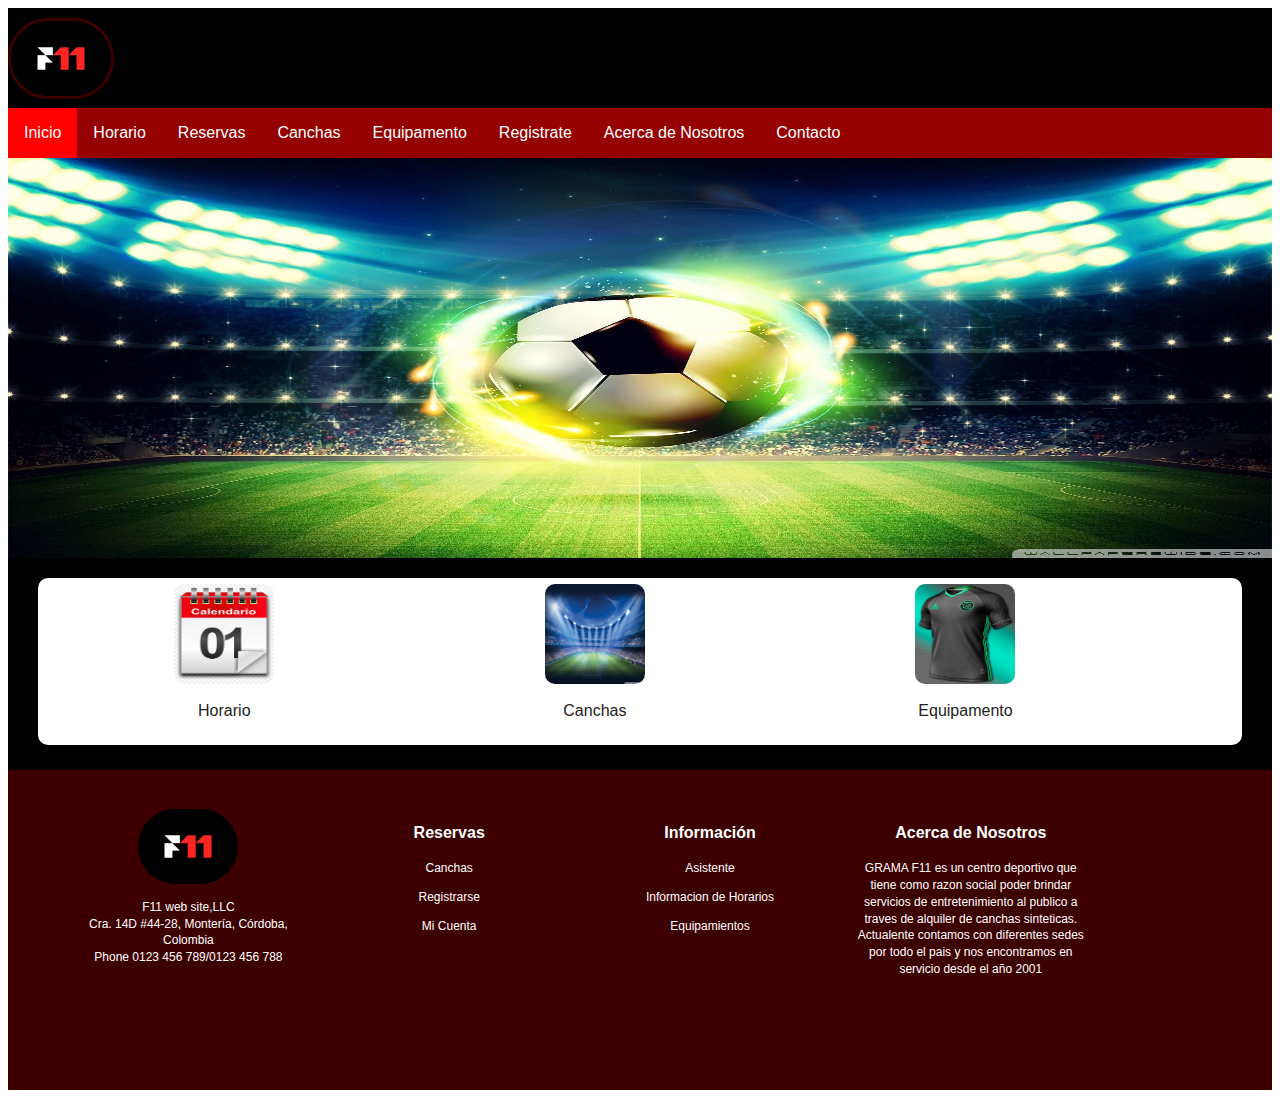
<file: index.html>
<!DOCTYPE html>
<html lang="es">
<head>
    <meta charset="UTF-8">
    <meta http-equiv="X-UA-Compatible" content="IE=edge">
    <meta name="viewport" content="width=device-width, initial-scale=1.0">
    <meta name="description" content="F11">
    <meta name="keywords" content="canchas sinteticas, alquiler canchas, canchas ">
    <meta name="author" content="ROBERTO GARCIA">
    <link rel="stylesheet" href="./main.css">
    
    <title>Inicio</title>
</head>
<body>
    <header class="header">
        <div ><img src="./img/LOGO.JPG" alt="LOGO"></div>
    </header>
    <nav class="menu"  >
        <ul >
            <li >
              <a  aria-current="page" href="#" class="active">Inicio</a>
            </li>
            <li>
                <a   href="./Horario.html" >Horario</a>
              </li>
            <li >
              <a  href="#" >Reservas</a>
            </li>
            <li >
              <a  href="./Canchas.html">Canchas</a>
            </li>
            <li >
              <a  href="#">Equipamento</a>
            </li>
            <li>
              <a  href="./login.html">Registrate</a>
            </li>
            <li >
              <a  href="#">Acerca de Nosotros</a>
            </li>
            <li >
              <a  href="#">Contacto</a> 
            </li>
        </ul>
</nav>
<!-- aqui va a ir el carrusel -->
<div class="sidebar">
    <img style="align-items: center;" src="./img/sidebar.jpg" alt=""></div>
<!-- aqui termina el carrusel -->
<section class="section">
    <div class="opciones">
        <div> 
            <ul>
                <li>
                    <div><img src="./img/calendario.png" alt=""></div>
                    <div><p>Horario</p></div>
                </li> 
                <li><div><img src="./img/canchas.jpg" alt=""></div>
                    <div><p>Canchas</p></div>
                </li>
                <li>
                    <div><img src="./img/equipamento.png" alt=""></div>
                    <div><p>Equipamento</p></div>
                </li>
            </ul>
        </div>
    </div>
    <div></div>
</section>
<!--  aqui comienza el footer -->
<footer>
    <div class="footer"  style=" background-color: #3D0000;; margin: 0%; min-height: 300px;">
        <div >
            <ul >
                <li >
                   <div class="logo">
                    <img src="./img/LOGO.JPG" alt="LOGO">
                    <p style="color:#fff; font-size: 12px; font-family: Verdana, Geneva, Tahoma, sans-serif;">F11 web site,LLC <br> Cra. 14D #44-28, Montería, Córdoba, Colombia<br>Phone 0123 456 789/0123 456 788</p>
                   </div>
                </li>
                <li>
                    <div>
                        <P style="color: #fff; font-family: Verdana, Geneva, Tahoma, sans-serif;"><strong>Reservas</strong></P>
                <p style="color: #fff; font-size: 12px;font-family: Verdana, Geneva, Tahoma, sans-serif;">Canchas</p>
                <p style="color: #fff; font-size: 12px;font-family: Verdana, Geneva, Tahoma, sans-serif;">Registrarse</p>
                <p style="color: #fff; font-size: 12px;font-family: Verdana, Geneva, Tahoma, sans-serif;">Mi Cuenta</p>
                    </div>
                </li>
                <li>
                    <div>
                        <P style="color: #fff; font-family: Verdana, Geneva, Tahoma, sans-serif;"><strong>Información</strong></P>
                    <p style="color: #fff; font-size: 12px;font-family: Verdana, Geneva, Tahoma, sans-serif;">Asistente</p>
                    <p style="color: #fff; font-size: 12px;font-family: Verdana, Geneva, Tahoma, sans-serif;">Informacion de Horarios</p>
                    <p style="color: #fff; font-size: 12px;font-family: Verdana, Geneva, Tahoma, sans-serif;">Equipamientos</p>
                    </div>
                </li>
                <li >
                   <div>
                    <P style="color: #fff; font-family: Verdana, Geneva, Tahoma, sans-serif;"><strong>Acerca de Nosotros</strong></P>
                    <p style="color: #fff; font-size: 12px;font-family: Verdana, Geneva, Tahoma, sans-serif;"> GRAMA F11 es un centro deportivo que tiene como razon social poder brindar servicios de entretenimiento al publico a traves de alquiler de canchas sinteticas. Actualente contamos con diferentes sedes por todo el pais y nos encontramos en servicio desde el año 2001</p>
                   </div>
                </li>
            </ul>
        </div>
       
    </div>
</footer>
  <!--  aqui termina el footer -->
</body>
</html>
</file>
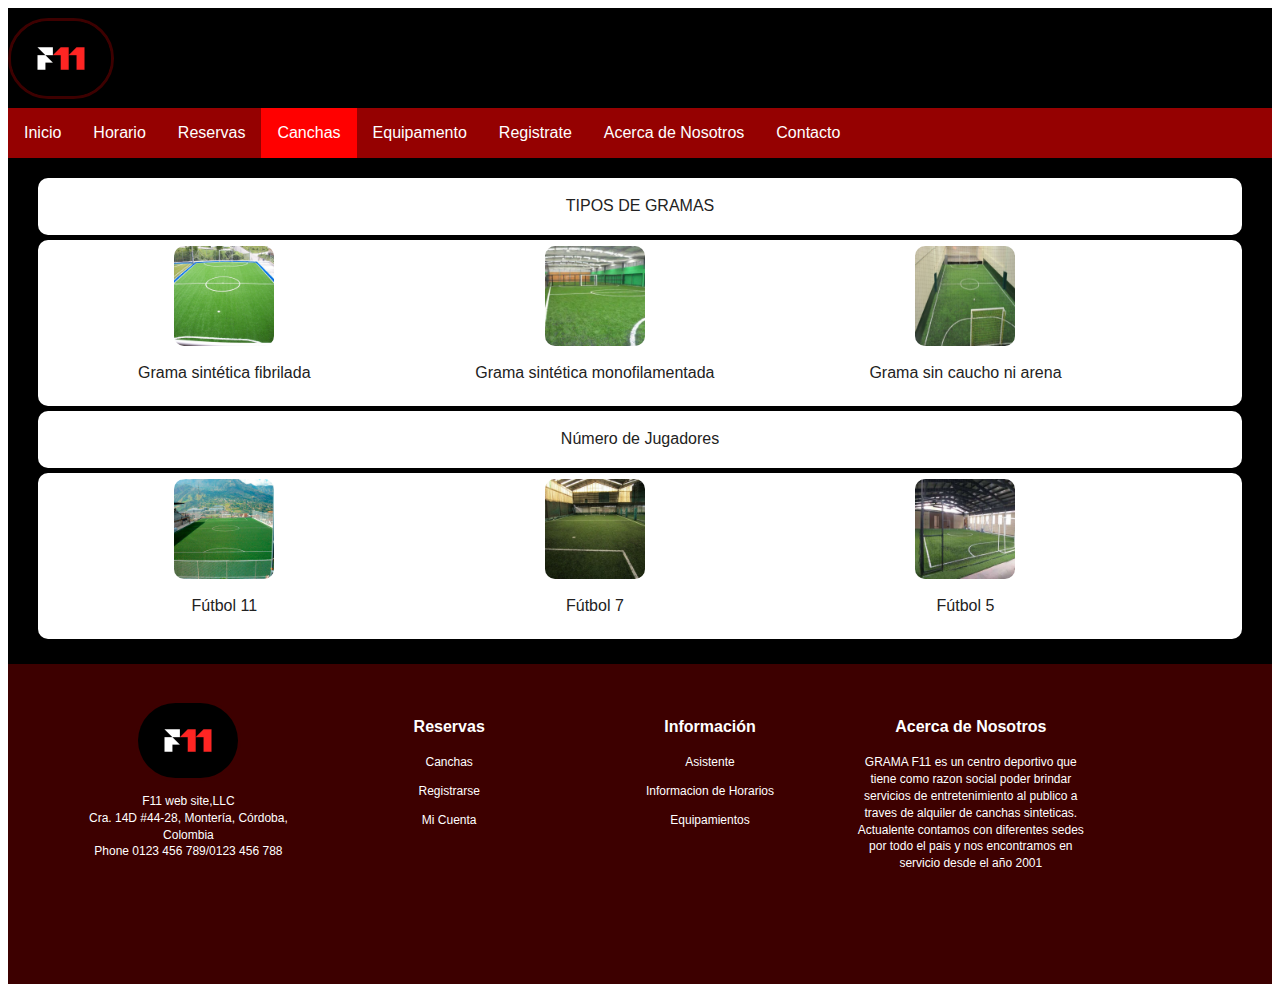
<file: Canchas.html>
<!DOCTYPE html>
<html lang="es">
<head>
    <meta charset="UTF-8">
    <meta http-equiv="X-UA-Compatible" content="IE=edge">
    <meta name="viewport" content="width=device-width, initial-scale=1.0">
    <meta name="description" content="F11">
    <meta name="keywords" content="canchas sinteticas, alquiler canchas, canchas ">
    <meta name="author" content="ROBERTO GARCIA">
    <link rel="stylesheet" href="./main.css">
  
    <title>Canchas</title>
</head>
<body>
    <header class="header">
        <div ><img src="./img/LOGO.JPG" alt="LOGO"></div>
    </header>
    <nav class="menu"  >
        <ul >
            <li >
              <a  aria-current="page" href="./index.html" >Inicio</a>
            </li>
            <li>
                <a  href="./Horario.html">Horario</a>
              </li>
            <li >
              <a  href="#" >Reservas</a>
            </li>
            <li >
              <a  href="#" class="active">Canchas</a>
            </li>
            <li >
              <a  href="#">Equipamento</a>
            </li>
            <li>
              <a  href="./login.html">Registrate</a>
            </li>
            <li >
              <a  href="#">Acerca de Nosotros</a>
            </li>
            <li >
              <a  href="#">Contacto</a> 
            </li>
        </ul>
</nav>
<section class="section">
    <div class="opciones"> <p>TIPOS DE GRAMAS</p></div>
    <div class="opciones">
        <div> 
            <ul>
                <li>
                    <div><img src="./img/fibrilada.jpg" alt=""></div>
                    <div><p>Grama sintética fibrilada</p></div>
                </li> 
                <li><div><img src="./img/monofilaentada.jpg" alt=""></div>
                    <div><p>Grama sintética monofilamentada</p></div>
                </li>
                <li>
                    <div><img src="./img/sincaucho.jpg" alt=""></div>
                    <div><p>Grama sin caucho ni arena</p></div>
                </li>
            </ul>
        </div>
    </div>
    <div class="opciones"> <p>Número de Jugadores</p></div>
    <div class="opciones">
        <div> 
            <ul>
                <li>
                    <div><img src="./img/profesional-11.jpg" alt=""></div>
                    <div><p>Fútbol 11</p></div>
                </li> 
                <li><div><img src="./img/campo-de-fútbol-5-o-7.jpg" alt=""></div>
                    <div><p>Fútbol 7</p></div>
                </li>
                <li>
                    <div><img src="./img/futboll 5.jpg" alt=""></div>
                    <div><p>Fútbol 5</p></div>
                </li>
            </ul>
        </div>
    </div>
</section>
<!--  aqui comienza el footer -->
<footer>
    <div class="footer"  style=" background-color: #3D0000;; margin: 0%; min-height: 300px;">
        <div >
            <ul >
                <li >
                   <div class="logo">
                    <img src="./img/LOGO.JPG" alt="LOGO">
                    <p style="color:#fff; font-size: 12px; font-family: Verdana, Geneva, Tahoma, sans-serif;">F11 web site,LLC <br> Cra. 14D #44-28, Montería, Córdoba, Colombia<br>Phone 0123 456 789/0123 456 788</p>
                   </div>
                </li>
                <li>
                    <div>
                        <P style="color: #fff; font-family: Verdana, Geneva, Tahoma, sans-serif;"><strong>Reservas</strong></P>
                <p style="color: #fff; font-size: 12px;font-family: Verdana, Geneva, Tahoma, sans-serif;">Canchas</p>
                <p style="color: #fff; font-size: 12px;font-family: Verdana, Geneva, Tahoma, sans-serif;">Registrarse</p>
                <p style="color: #fff; font-size: 12px;font-family: Verdana, Geneva, Tahoma, sans-serif;">Mi Cuenta</p>
                    </div>
                </li>
                <li>
                    <div>
                        <P style="color: #fff; font-family: Verdana, Geneva, Tahoma, sans-serif;"><strong>Información</strong></P>
                    <p style="color: #fff; font-size: 12px;font-family: Verdana, Geneva, Tahoma, sans-serif;">Asistente</p>
                    <p style="color: #fff; font-size: 12px;font-family: Verdana, Geneva, Tahoma, sans-serif;">Informacion de Horarios</p>
                    <p style="color: #fff; font-size: 12px;font-family: Verdana, Geneva, Tahoma, sans-serif;">Equipamientos</p>
                    </div>
                </li>
                <li >
                   <div>
                    <P style="color: #fff; font-family: Verdana, Geneva, Tahoma, sans-serif;"><strong>Acerca de Nosotros</strong></P>
                    <p style="color: #fff; font-size: 12px;font-family: Verdana, Geneva, Tahoma, sans-serif;"> GRAMA F11 es un centro deportivo que tiene como razon social poder brindar servicios de entretenimiento al publico a traves de alquiler de canchas sinteticas. Actualente contamos con diferentes sedes por todo el pais y nos encontramos en servicio desde el año 2001</p>
                   </div>
                </li>
            </ul>
        </div>
       
    </div>
</footer>
  <!--  aqui termina el footer -->
</body>
</html>
</file>
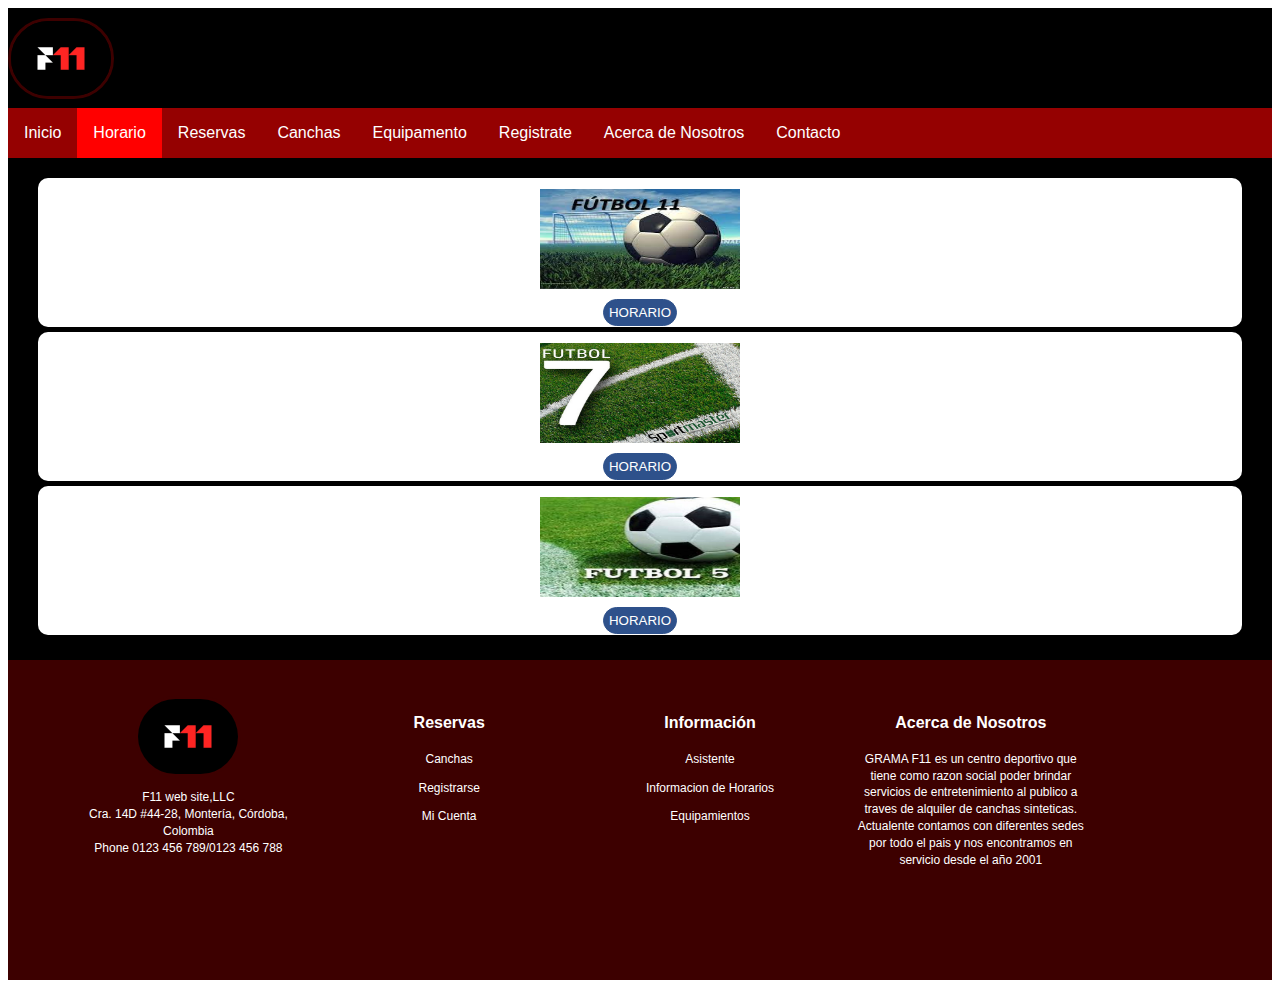
<file: Horario.html>
<!DOCTYPE html>
<html lang="es">
<head>
    <meta charset="UTF-8">
    <meta http-equiv="X-UA-Compatible" content="IE=edge">
    <meta name="viewport" content="width=device-width, initial-scale=1.0">
    <meta name="description" content="F11">
    <meta name="keywords" content="canchas sinteticas, alquiler canchas, canchas ">
    <meta name="author" content="ROBERTO GARCIA">
    <link rel="stylesheet" href="./main.css">
    <title>Canchas</title>
</head>
<body>
    <header class="header">
        <div ><img src="./img/LOGO.JPG" alt="LOGO"></div>
    </header>
    <nav class="menu"  >
        <ul >
            <li >
              <a  aria-current="page" href="./index.html" >Inicio</a>
            </li>
            <li>
                <a  href="#" class="active">Horario</a>
              </li>
            <li >
              <a  href="#" >Reservas</a>
            </li>
            <li >
              <a  href="./Canchas.html" >Canchas</a>
            </li>
            <li >
              <a  href="#">Equipamento</a>
            </li>
            <li>
              <a  href="./login.html">Registrate</a>
            </li>
            <li >
              <a  href="#">Acerca de Nosotros</a>
            </li>
            <li >
              <a  href="#">Contacto</a> 
            </li>
        </ul>
</nav>
<section class="section">
    <div class="opciones"> 
         <div><img style="width: 200px; padding: 10px;" src="./img/images.jpg" alt=""></div>
         <div class="w-33">
            <div class="center">
              <button class="boton">Horario</button>
            </div>
          </div>
    </div>
    <div class="opciones">  <div><img style="width: 200px; padding: 10px;" src="./img/futbol7.jpg" alt=""></div>
    <div class="w-33">
        <div class="center">
          <button class="boton">Horario</button>
        </div>
      </div></div>
    <div class="opciones">  <div><img style="width: 200px ; padding: 10px;" src="./img/futbol5.jpg" alt=""></div>
    <div class="w-33">
        <div class="center">
          <button class="boton">Horario</button>
        </div>
      </div></div>
</section>
<!--  aqui comienza el footer -->
<footer>
    <div class="footer"  style=" background-color: #3D0000;; margin: 0%; min-height: 300px;">
        <div >
            <ul >
                <li >
                   <div class="logo">
                    <img src="./img/LOGO.JPG" alt="LOGO">
                    <p style="color:#fff; font-size: 12px; font-family: Verdana, Geneva, Tahoma, sans-serif;">F11 web site,LLC <br> Cra. 14D #44-28, Montería, Córdoba, Colombia<br>Phone 0123 456 789/0123 456 788</p>
                   </div>
                </li>
                <li>
                    <div>
                        <P style="color: #fff; font-family: Verdana, Geneva, Tahoma, sans-serif;"><strong>Reservas</strong></P>
                <p style="color: #fff; font-size: 12px;font-family: Verdana, Geneva, Tahoma, sans-serif;">Canchas</p>
                <p style="color: #fff; font-size: 12px;font-family: Verdana, Geneva, Tahoma, sans-serif;">Registrarse</p>
                <p style="color: #fff; font-size: 12px;font-family: Verdana, Geneva, Tahoma, sans-serif;">Mi Cuenta</p>
                    </div>
                </li>
                <li>
                    <div>
                        <P style="color: #fff; font-family: Verdana, Geneva, Tahoma, sans-serif;"><strong>Información</strong></P>
                    <p style="color: #fff; font-size: 12px;font-family: Verdana, Geneva, Tahoma, sans-serif;">Asistente</p>
                    <p style="color: #fff; font-size: 12px;font-family: Verdana, Geneva, Tahoma, sans-serif;">Informacion de Horarios</p>
                    <p style="color: #fff; font-size: 12px;font-family: Verdana, Geneva, Tahoma, sans-serif;">Equipamientos</p>
                    </div>
                </li>
                <li >
                   <div>
                    <P style="color: #fff; font-family: Verdana, Geneva, Tahoma, sans-serif;"><strong>Acerca de Nosotros</strong></P>
                    <p style="color: #fff; font-size: 12px;font-family: Verdana, Geneva, Tahoma, sans-serif;"> GRAMA F11 es un centro deportivo que tiene como razon social poder brindar servicios de entretenimiento al publico a traves de alquiler de canchas sinteticas. Actualente contamos con diferentes sedes por todo el pais y nos encontramos en servicio desde el año 2001</p>
                   </div>
                </li>
            </ul>
        </div>
       
    </div>
</footer>
  <!--  aqui termina el footer -->

</body>
</html>
</file>
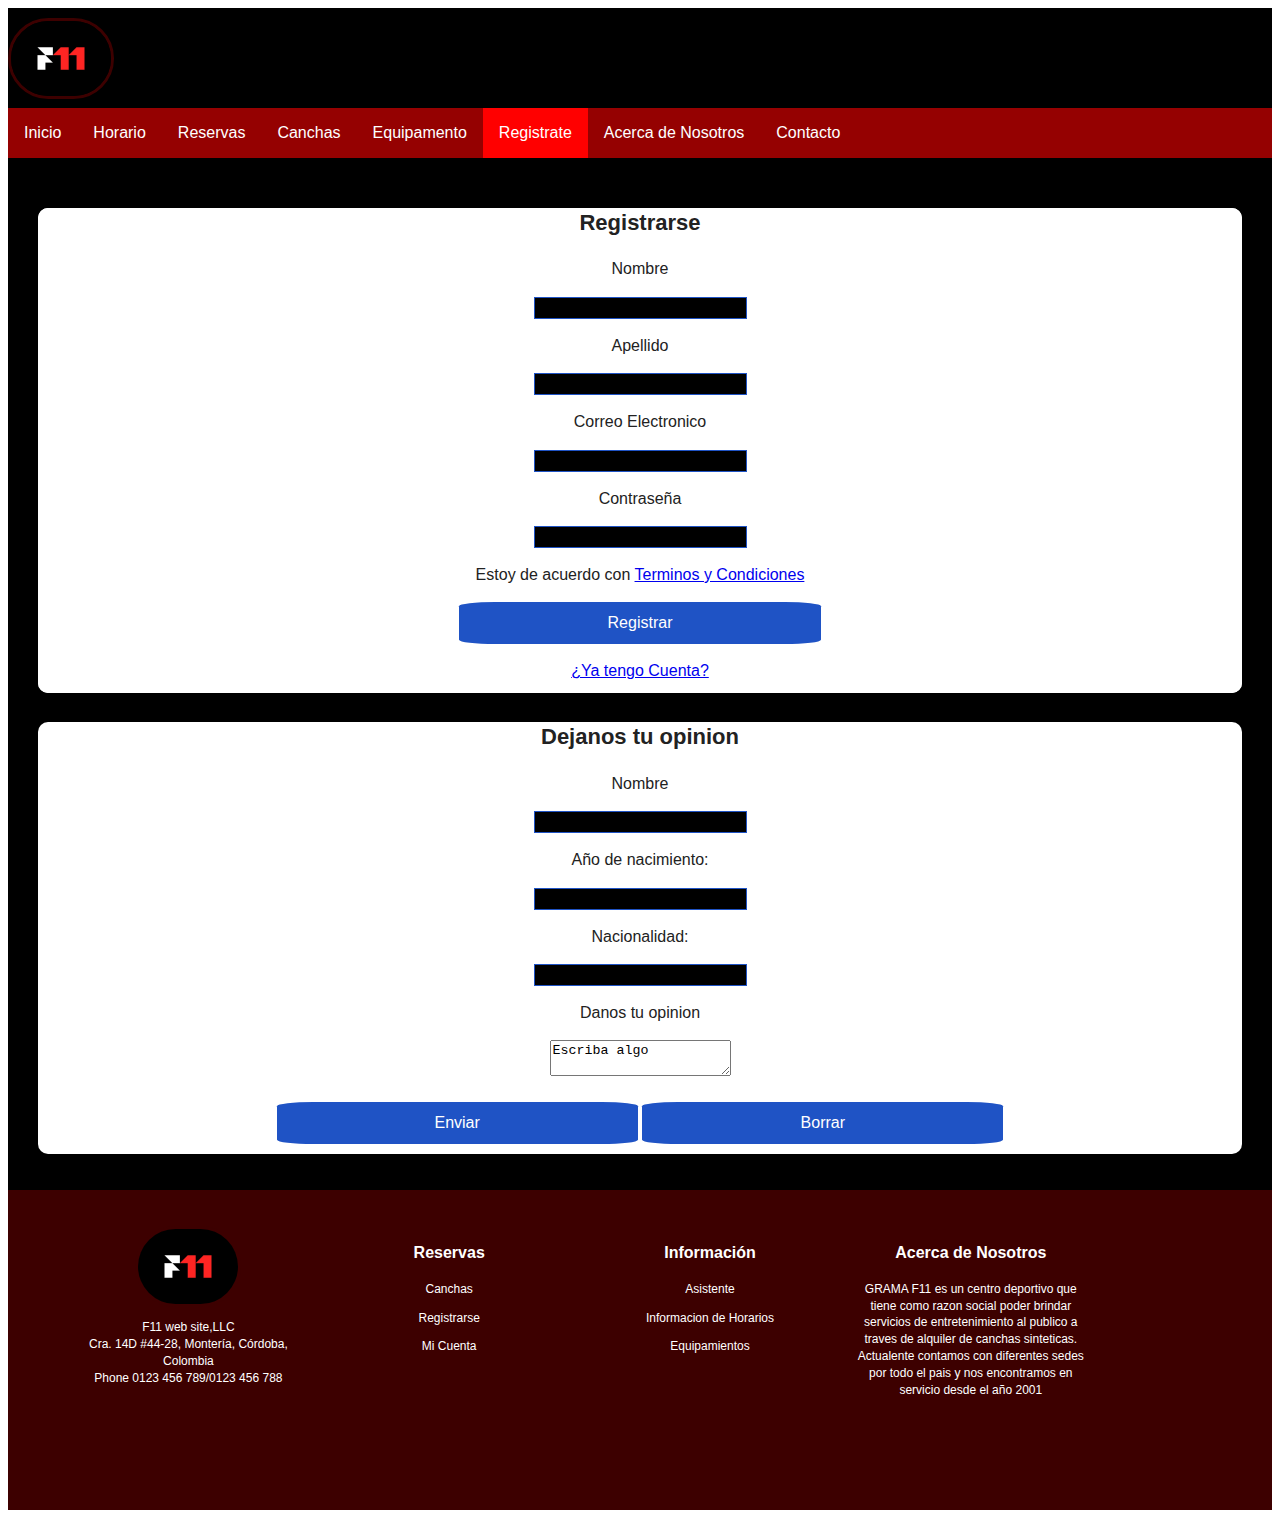
<file: login.html>
<!DOCTYPE html>
<html lang="es">
<head>
    <meta charset="UTF-8">
    <meta http-equiv="X-UA-Compatible" content="IE=edge">
    <meta name="viewport" content="width=device-width, initial-scale=1.0">
    <meta name="description" content="F11">
    <meta name="keywords" content="canchas sinteticas, alquiler canchas, canchas ">
    <meta name="author" content="ROBERTO GARCIA">
    <link rel="stylesheet" href="./main.css">
    <title>Canchas</title>
</head>
<body>
    <header class="header">
        <div ><img src="./img/LOGO.JPG" alt="LOGO"></div>
    </header>
    <nav class="menu"  >
        <ul >
            <li >
              <a  aria-current="page" href="./index.html" >Inicio</a>
            </li>
            <li>
                <a  href="./Horario.html">Horario</a>
              </li>
            <li >
              <a  href="#" >Reservas</a>
            </li>
            <li >
              <a  href="./Canchas.html" >Canchas</a>
            </li>
            <li >
              <a  href="#">Equipamento</a>
            </li>
            <li>
              <a  href="#" class="active">Registrate</a>
            </li>
            <li >
              <a  href="#">Acerca de Nosotros</a>
            </li>
            <li >
              <a  href="#">Contacto</a> 
            </li>
        </ul>
</nav>
<div class="opcioneslog" style="background-color:black;">
    <div > 
        <div style="align-items: center; min-height: 20px; ">
        <form action="">
            <h4 style=" font-family: Verdana, Geneva, Tahoma, sans-serif;">Registrarse</h4>
            <p>Nombre</p>
            <input type="text" class="controls" style="margin:0px auto; display:block;">
            <p>Apellido</p>
            <input type="text" class="controls" style="margin:0px auto; display:block;">
            <p>Correo Electronico</p>
            <input type="email" class="controls" style="margin:0px auto; display:block;">
            <p>Contraseña</p>
            <input type="password" class="controls" style="margin:0px auto; margin-bottom: 10px; display:block;">
            <p>Estoy de acuerdo con <a href="#">Terminos y Condiciones</a></p>
            <input class="botons" type="submit"  style="margin:0px auto; display:block;" value="Registrar">
            <p style="margin-bottom: 10px; padding-bottom: 10px;"><a href="#">¿Ya tengo Cuenta?</a></p>
        </form>
        </div>
   </div> 
   <div >
       <form action="">
           <h4 style=" font-family: Verdana, Geneva, Tahoma, sans-serif;"> Dejanos tu opinion</h4>
           <p>Nombre </p>
           <input class="controls" style="margin:0px auto; margin-bottom: 10px; display:block; width: auto;" type="text" name="nombre">
<p>Año de nacimiento: </p>
<input type="number" class="controls" name="nacido" min="1900" style="margin:0px auto; margin-bottom: 10px; display:block; width: auto;">
<p>Nacionalidad: </p>
<input type="text" class="controls" name="nacionalidad" style="margin:0px auto; margin-bottom: 10px; display:block; width: auto;">
<p>Danos tu opinion</p>
<textarea name="texto"  style="margin:0px auto; margin-bottom: 10px; display:block; width: auto;">Escriba algo</textarea>
<p>
<input type="submit" class="botons" value="Enviar">
<input type="reset"  class="botons"value="Borrar">
</p>
       </form>
   </div>
</div>
<!--  aqui comienza el footer -->
<footer>
    <div class="footer"  style=" background-color: #3D0000;; margin: 0%; min-height: 300px;">
        <div >
            <ul >
                <li >
                   <div class="logo">
                    <img src="./img/LOGO.JPG" alt="LOGO">
                    <p style="color:#fff; font-size: 12px; font-family: Verdana, Geneva, Tahoma, sans-serif;">F11 web site,LLC <br> Cra. 14D #44-28, Montería, Córdoba, Colombia<br>Phone 0123 456 789/0123 456 788</p>
                   </div>
                </li>
                <li>
                    <div>
                        <P style="color: #fff; font-family: Verdana, Geneva, Tahoma, sans-serif;"><strong>Reservas</strong></P>
                <p style="color: #fff; font-size: 12px;font-family: Verdana, Geneva, Tahoma, sans-serif;">Canchas</p>
                <p style="color: #fff; font-size: 12px;font-family: Verdana, Geneva, Tahoma, sans-serif;">Registrarse</p>
                <p style="color: #fff; font-size: 12px;font-family: Verdana, Geneva, Tahoma, sans-serif;">Mi Cuenta</p>
                    </div>
                </li>
                <li>
                    <div>
                        <P style="color: #fff; font-family: Verdana, Geneva, Tahoma, sans-serif;"><strong>Información</strong></P>
                    <p style="color: #fff; font-size: 12px;font-family: Verdana, Geneva, Tahoma, sans-serif;">Asistente</p>
                    <p style="color: #fff; font-size: 12px;font-family: Verdana, Geneva, Tahoma, sans-serif;">Informacion de Horarios</p>
                    <p style="color: #fff; font-size: 12px;font-family: Verdana, Geneva, Tahoma, sans-serif;">Equipamientos</p>
                    </div>
                </li>
                <li >
                   <div>
                    <P style="color: #fff; font-family: Verdana, Geneva, Tahoma, sans-serif;"><strong>Acerca de Nosotros</strong></P>
                    <p style="color: #fff; font-size: 12px;font-family: Verdana, Geneva, Tahoma, sans-serif;"> GRAMA F11 es un centro deportivo que tiene como razon social poder brindar servicios de entretenimiento al publico a traves de alquiler de canchas sinteticas. Actualente contamos con diferentes sedes por todo el pais y nos encontramos en servicio desde el año 2001</p>
                   </div>
                </li>
            </ul>
        </div>
       
    </div>
</footer>
  <!--  aqui termina el footer -->
</body>
</html>
</file>
<file: main.css>
/*! HTML5 Boilerplate v8.0.0 | MIT License | https://html5boilerplate.com/ */

/* main.css 2.1.0 | MIT License | https://github.com/h5bp/main.css#readme */
/*
 * What follows is the result of much research on cross-browser styling.
 * Credit left inline and big thanks to Nicolas Gallagher, Jonathan Neal,
 * Kroc Camen, and the H5BP dev community and team.
 */

/* ==========================================================================
   Base styles: opinionated defaults
   ========================================================================== */

   html {
    color: #222;
    font-size: 1em;
    line-height: 1.4;
  }
  .contenedor{
    display: grid;
    /* grid-template-columns: 1fr 2fr 1fr;
      grid-template-rows: 50px auto; */
  }
  .header{
    background-color:  #000;
    display: block;
    width: auto;
    min-height: 100px;
  
  }
  header h1{
    font-family: Verdana, Geneva, Tahoma, sans-serif;
  }
  header img{
    max-width: 100px;
    max-height: 100px;
    border-radius: 100px;
    margin-top: 10px;
    border: 3px solid #3D0000;
  }
  footer img{
    display: block;
    margin: auto;
    max-width: 100px;
    max-height: 100px;
    border-radius: 100px;
    border: 3px solid #3D0000;
  }
  .menu ul{
    list-style-type: none;
    margin: 0;
    padding: 0;
    overflow: hidden;
    background-color: #950101;
  }
    
  
  .menu li{
    position: relative;
    float: left;
  }
  
  .menu a{
    display: block;
      color: white;
      text-align: center;
      padding: 14px 16px;
      text-decoration: none;
      font-family: Verdana, Geneva, Tahoma, sans-serif;
  }
  
  /* Change the link color to #111 (black) on hover */
  .menu li a:hover {
    background: #000;
  }
  .active {
    background-color:#FF0000;
  }
  .sidebar{
    margin: 0px;
  }
  
  .sidebar img{
    margin: 0%;
    width: 100%;
    /* height: auto; */
    max-height: 400px;
  }
  .section{
    margin-bottom: 0%;
    background-color: #000;
    padding: 20px;
   padding-left: 30px;
   padding-right: 30px;
  }
  .opciones{
    padding: 1px;
    border-radius: 10px;
      background-color: white;
      margin-bottom: 5px;
     /*  display: grid;
      grid-template-columns: 1fr 1fr 1fr;
      /*   grid-template-rows: 50px auto; */ 
    
  }
  .opciones div ul{
    list-style-type: none;
    margin: 0;
    padding: 0;
    overflow: hidden;
  }
  .opciones div ul li{
    margin: 5px;
    position: relative;
    float: left;
    width: 30%;
  }
  
  .opciones img{
    width: 30px;
  }
  .opciones p{
    text-align: center;
    font-family: Verdana, Geneva, Tahoma, sans-serif;
  }
  .boton {
    border: 1px solid #2e518b; 
    padding: 5px; 
    background-color: #2e518b; 
    color: #ffffff;
    text-decoration: none; 
    text-transform: uppercase; 
    font-family: 'Helvetica', sans-serif; 
    border-radius: 50px; 
    }

    div.w-33 {
        width: 100%;
      }
      
      div.center {
        text-align: center;
      }

  .opciones img{
    display: block;
    margin: auto;
    height: 100px;
    width: 100px;
    border-radius: 10px;
  }
  .imagenespecial{
    display: block;
    margin: auto;
    height: 200px;
    width: 200px;
    border-radius: 10px;
  }
  .footer{
    margin-top: 0%;
    width: auto;
    padding: 10px;
  }
  .footer ul{
    list-style: none;
  }
  .footer p{
    text-align: center;
    font-family: Verdana, Geneva, Tahoma, sans-serif;
  }
  
  .fontspan{
    font-family: Verdana, Geneva, Tahoma, sans-serif;
    font-style: italic;
    font-size: medium;
    font-size: 30px;
  }
  .section2{
    background-color: #FF0000;
    margin-top: 0%;
    width: auto;
    padding: 10px;
  }
  .opcioneslog{
    padding: 20px;
    padding-left: 30px;
    padding-right: 30px;
   }
   .opcioneslog div{
    border-radius: 10px;
    background-color: #fff;
  }
  .opcioneslog p{
    text-align: center;
    font-family: Verdana, Geneva, Tahoma, sans-serif;
  }
  .opcioneslog h4{
    text-align: center;
    font-family: Verdana, Geneva, Tahoma, sans-serif;
    font-size: 22px;
    margin-bottom: 20px;
  }
  .controls {
    width: auto;
    background: black;
    padding: auto;
    border: 1px solid #1f53c5;
    font-family: Verdana, Geneva, Tahoma, sans-serif;
    font-size: 16px;
    color: white;
  }
  .botons{
    margin-top: 10px;
    margin-bottom: 10px;
    font-family: Verdana, Geneva, Tahoma, sans-serif;
    border-radius: 10%;
    align-items: center;
    width: 30%;
    background: #1f53c5;
    border: none;
    padding: 12px;
    color: white;
    font-size: 16px;
  }
  
  @media (min-width: 640px){
    .footer li{
      width: 20%;
      display: block;
      margin: 10px;
      position: relative;
      float: left;
    }
  
  }
  @media (max-width: 376px){
    .opciones p{
      font-size: 14px;
    }
    .opciones ul{
      list-style: none;
    }
    .opciones div ul li {
      margin: 5px
  ;
      position: relative;
      float: left;
      width: 95%;
  }
  .menu a{
    font-size: 14px;
  }
  .botons {
    font-size: 10px;
  }
  .opciones img {
    display: block;
    margin: auto;
    height: 100%;
    width: 100%;
    border-radius: 10px;
  }
  
  }
  
    
  @media (min-width:377px) and (max-width: 481px) {
    .opciones p{
      font-size: 10px;
    }
    .botons {
      font-size: 14px;
    }
    .menu a{
      font-size: 14px;
    }
  }
  /*
   * Remove text-shadow in selection highlight:
   * https://twitter.com/miketaylr/status/12228805301
   *
   * Vendor-prefixed and regular ::selection selectors cannot be combined:
   * https://stackoverflow.com/a/16982510/7133471
   *
   * Customize the background color to match your design.
   */
  
  ::-moz-selection {
    background: #b3d4fc;
    text-shadow: none;
  }
  
  ::selection {
    background: #b3d4fc;
    text-shadow: none;
  }
  
  /*
   * A better looking default horizontal rule
   */
  
  hr {
    display: block;
    height: 1px;
    border: 0;
    border-top: 1px solid #ccc;
    margin: 1em 0;
    padding: 0;
  }
  
  /*
   * Remove the gap between audio, canvas, iframes,
   * images, videos and the bottom of their containers:
   * https://github.com/h5bp/html5-boilerplate/issues/440
   */
  
  audio,
  canvas,
  iframe,
  img,
  svg,
  video {
    vertical-align: middle;
  }
  
  /*
   * Remove default fieldset styles.
   */
  
  fieldset {
    border: 0;
    margin: 0;
    padding: 0;
  }
  
  /*
   * Allow only vertical resizing of textareas.
   */
  
  textarea {
    resize: vertical;
  }
  
  /* ==========================================================================
     Author's custom styles
     ========================================================================== */
  
  /* ==========================================================================
     Helper classes
     ========================================================================== */
  
  /*
   * Hide visually and from screen readers
   */
  
  .hidden,
  [hidden] {
    display: none !important;
  }
  
  /*
   * Hide only visually, but have it available for screen readers:
   * https://snook.ca/archives/html_and_css/hiding-content-for-accessibility
   *
   * 1. For long content, line feeds are not interpreted as spaces and small width
   *    causes content to wrap 1 word per line:
   *    https://medium.com/@jessebeach/beware-smushed-off-screen-accessible-text-5952a4c2cbfe
   */
  
  .sr-only {
    border: 0;
    clip: rect(0, 0, 0, 0);
    height: 1px;
    margin: -1px;
    overflow: hidden;
    padding: 0;
    position: absolute;
    white-space: nowrap;
    width: 1px;
    /* 1 */
  }
  
  /*
   * Extends the .sr-only class to allow the element
   * to be focusable when navigated to via the keyboard:
   * https://www.drupal.org/node/897638
   */
  
  .sr-only.focusable:active,
  .sr-only.focusable:focus {
    clip: auto;
    height: auto;
    margin: 0;
    overflow: visible;
    position: static;
    white-space: inherit;
    width: auto;
  }
  
  /*
   * Hide visually and from screen readers, but maintain layout
   */
  
  .invisible {
    visibility: hidden;
  }
  
  /*
   * Clearfix: contain floats
   *
   * For modern browsers
   * 1. The space content is one way to avoid an Opera bug when the
   *    `contenteditable` attribute is included anywhere else in the document.
   *    Otherwise it causes space to appear at the top and bottom of elements
   *    that receive the `clearfix` class.
   * 2. The use of `table` rather than `block` is only necessary if using
   *    `:before` to contain the top-margins of child elements.
   */
  
  .clearfix::before,
  .clearfix::after {
    content: " ";
    display: table;
  }
  
  .clearfix::after {
    clear: both;
  }
  
  /* ==========================================================================
     EXAMPLE Media Queries for Responsive Design.
     These examples override the primary ('mobile first') styles.
     Modify as content requires.
     ========================================================================== */
  
  @media only screen and (min-width: 35em) {
    /* Style adjustments for viewports that meet the condition */
  }
  
  @media print,
    (-webkit-min-device-pixel-ratio: 1.25),
    (min-resolution: 1.25dppx),
    (min-resolution: 120dpi) {
    /* Style adjustments for high resolution devices */
  }
  
  /* ==========================================================================
     Print styles.
     Inlined to avoid the additional HTTP request:
     https://www.phpied.com/delay-loading-your-print-css/
     ========================================================================== */
  
  @media print {
    *,
    *::before,
    *::after {
      background: #fff !important;
      color: #000 !important;
      /* Black prints faster */
      box-shadow: none !important;
      text-shadow: none !important;
    }
  
    a,
    a:visited {
      text-decoration: underline;
    }
  
    a[href]::after {
      content: " (" attr(href) ")";
    }
  
    abbr[title]::after {
      content: " (" attr(title) ")";
    }
  
    /*
     * Don't show links that are fragment identifiers,
     * or use the `javascript:` pseudo protocol
     */
    a[href^="#"]::after,
    a[href^="javascript:"]::after {
      content: "";
    }
  
    pre {
      white-space: pre-wrap !important;
    }
  
    pre,
    blockquote {
      border: 1px solid #999;
      page-break-inside: avoid;
    }
  
    /*
     * Printing Tables:
     * https://web.archive.org/web/20180815150934/http://css-discuss.incutio.com/wiki/Printing_Tables
     */
    thead {
      display: table-header-group;
    }
  
    tr,
    img {
      page-break-inside: avoid;
    }
  
    p,
    h2,
    h3 {
      orphans: 3;
      widows: 3;
    }
  
    h2,
    h3 {
      page-break-after: avoid;
    }
  }
</file>
